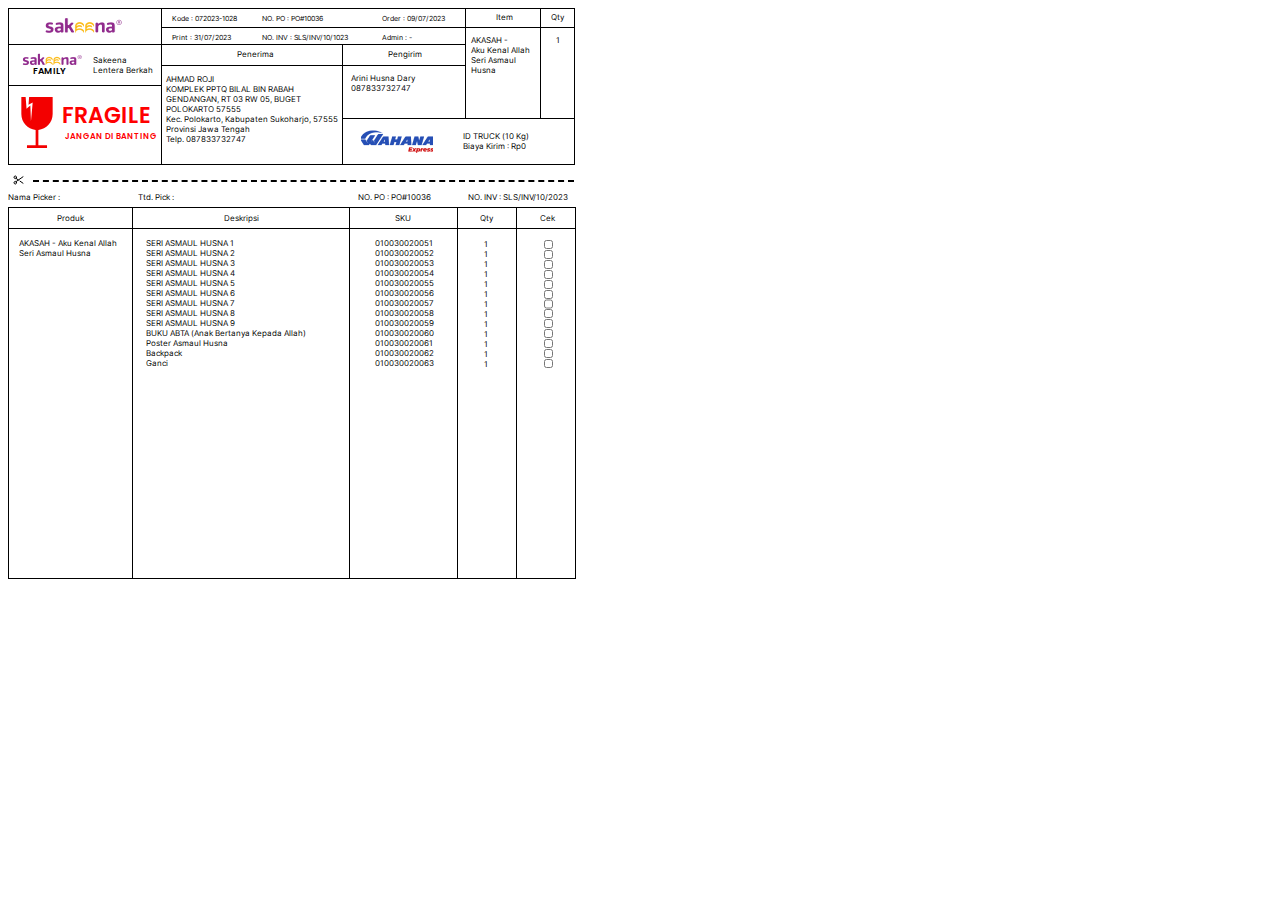
<file: index.html>
<!DOCTYPE html>
<html lang="en">
<head>
    <meta charset="UTF-8">
    <meta name="viewport" content="width=device-width, initial-scale=1.0">
    <title>Sakeena</title>
</head>
<link rel="stylesheet" href="/assets/style/css.css">
<body>
    <div class="wrapper1">
        <div class="container1">
            <div class="info">
                <div class="logo1">
                    <img src="/assets/images/logo 1.png">
                </div>
                <div class="logo2">
                    <img src="/assets/images/logo 2.png">
                    <span id="family">FAMILY</span>
                    <span id="lentera">
                        Sakeena
                        <br>Lentera Berkah
                    </span>
                </div>
                <div class="fragile">
                    <img src="/assets/images/fragile-broken-svgrepo-com 1.svg">
                    <span id="warning1">FRAGILE</span>
                    <span id="warning2">JANGAN DI BANTING</span>
                </div>
            </div>
            <div class="info2">
                <div class="column1">
                    <div class="code1">
                        <span>Kode : 072023-1028</span>
                    </div>
                    <div class="code2">
                        <span>NO. PO : PO#10036</span>
                    </div>
                    <div class="code3">
                        <span>Order : 09/07/2023</span>
                    </div>
                </div>
                <div class="column2">
                    <div class="code1">
                        <span>Print : 31/07/2023</span>
                    </div>
                    <div class="code2">
                        <span>NO. INV : SLS/INV/10/1023</span>
                    </div>
                    <div class="code3">
                        <span>Admin : -</span>
                    </div>
                </div>
                <div class="address">
                    <div class="receiver">
                        <span>Penerima</span>
                    </div>
                    <div class="sender">
                        <span>Pengirim</span>
                    </div>
                </div>
                <div class="address-detail">
                    <div class="receiver-detail">
                        <span>
                                AHMAD ROJI
                            <br>KOMPLEK PPTQ BILAL BIN RABAH
                            <br>GENDANGAN, RT 03 RW 05, BUGET
                            <br>POLOKARTO 57555
                            <br>Kec. Polokarto, Kabupaten Sukoharjo, 57555
                            <br>Provinsi Jawa Tengah
                            <br>Telp. 087833732747
                        </span>
                    </div>
                    <div class="sender-detail">
                        <span>
                            Arini Husna Dary
                            <br>087833732747
                        </span>
                    </div>
                    <div class="shipping">
                        <div class="logo-shipping">
                            <img src="/assets/images/logo_5c49fe3908e3b 2.png">
                        </div>
                        <div class="detail-shipping">
                            <span>ID TRUCK (10 Kg)</span>
                            <span>Biaya Kirim : Rp0</span>
                        </div>
                    </div>
                </div>
            </div>
            <div class="info3">
                <div class="column-item1">
                    <div class="item">
                        <div class="item-title">
                            <span>Item</span>
                        </div>
                    </div>
                    <div class="qty">
                        <div class="qty-title">
                            <span>Qty</span>
                        </div>
                    </div>
                </div>
                <div class="column-item2">
                    <div class="item-detail">
                        <span>AKASAH -
                            <br>
                            Aku Kenal Allah
                            <br>
                            Seri Asmaul Husna
                        </span>
                    </div>
                    <div class="qty-detail">
                        <span>
                            1
                        </span>
                    </div>
                </div>
            </div>
        </div>
        <div class="cut">
            <img src="/assets/images/Vector.svg">
            <div class="line-cut">
            </div>
        </div>
        <div class="container2">
            <div class="info4">
                <div class="picker">
                    <span>Nama Picker : </span>
                </div>
                <div class="ttd">
                    <span>Ttd. Pick : </span>
                </div>
                <div class="no">
                    <span>NO. PO : PO#10036</span>
                </div>
                <div class="inv">
                    <span>NO. INV : SLS/INV/10/2023</span>
                </div>
            </div>
            <div class="info5">
                <div class="product-name">
                    <span>Produk</span>
                </div>
                <div class="product-desc">
                    <span>Deskripsi</span>
                </div>
                <div class="product-sku">
                    <span>SKU</span>
                </div>
                <div class="product-qty">
                    <span>Qty</span>
                </div>
                <div class="product-cek">
                    <span>Cek</span>
                </div>
            </div>
            <div class="info6">
                <div class="detail-product">
                     <span>AKASAH - Aku Kenal Allah
                        <br>Seri Asmaul Husna
                     </span>
                </div>
                <div class="detail-desc">
                    <span>SERI ASMAUL HUSNA 1
                        <br>
                        SERI ASMAUL HUSNA 2
                        <br>
                        SERI ASMAUL HUSNA 3
                        <br>
                        SERI ASMAUL HUSNA 4
                        <br>
                        SERI ASMAUL HUSNA 5
                        <br>
                        SERI ASMAUL HUSNA 6
                        <br>
                        SERI ASMAUL HUSNA 7
                        <br>
                        SERI ASMAUL HUSNA 8
                        <br>
                        SERI ASMAUL HUSNA 9
                        <br>
                        BUKU ABTA (Anak Bertanya Kepada Allah)
                        <br>
                        Poster Asmaul Husna
                        <br>
                        Backpack
                        <br>
                        Ganci
                    </span>
                </div>
                <div class="detail-sku">
                    <span>
                        010030020051    
                        010030020052
                        010030020053
                        010030020054
                        010030020055
                        010030020056
                        010030020057
                        010030020058
                        010030020059   
                        010030020060                  
                        010030020061
                        010030020062
                        010030020063
                    </span>
                </div>
                <div class="detail-qty">
                    <span>
                        <br>
                            1
                            <br>
                            1
                            <br>
                            1
                            <br>
                            1
                            <br>
                            1
                            <br>
                            1
                            <br>
                            1
                            <br>
                            1
                            <br>
                            1
                            <br>
                            1
                            <br>
                            1
                            <br>
                            1
                            <br>
                            1
                    </span>
                </div>
                <div class="detail-cek">
                    <div class="cek-box">
                        <input type="checkbox" name="checkbox"><br>
                        <input type="checkbox" name="checkbox"><br>
                        <input type="checkbox" name="checkbox"><br>
                        <input type="checkbox" name="checkbox"><br>
                        <input type="checkbox" name="checkbox"><br>
                        <input type="checkbox" name="checkbox"><br>
                        <input type="checkbox" name="checkbox"><br>
                        <input type="checkbox" name="checkbox"><br>
                        <input type="checkbox" name="checkbox"><br>
                        <input type="checkbox" name="checkbox"><br>
                        <input type="checkbox" name="checkbox"><br>
                        <input type="checkbox" name="checkbox"><br>
                        <input type="checkbox" name="checkbox"><br>
                    </div>
                </div>
            </div>
        </div>
    </div>
</body>
</html>
</file>
<file: assets/style/css.css>
@font-face {
    font-family: inter;
    src: url(/assets/font/Inter-Regular.ttf);
}
@font-face {
    font-family: popins;
    src: url(/assets/font/Poppins-SemiBold.ttf);
}
.wrapper1 {
    background: #FFF;
    font-family: inter;
}
.container1 {
    display: flex;
}
.logo1 {
    border: solid 1px;
    width: 152px;
    height: 35px;
    flex-shrink: 0;
}

.logo1 img {
    padding-top: 8px;
    padding-left: 36px;
}

.logo2 {
    width: 152px;
    height: 40px;
    flex-shrink: 0;
    border-top: 0px;
    border-left: 1px solid #000;
    border-bottom: 1px solid #000;
    border-right: 1px solid #000;
    background: #FFF;
}
.logo2 img {
    padding-top: 8px;
    padding-left: 13px;
}
#family {
    font-family: popins;
    position: absolute;
    font-size: 9px;
    margin-left: -50px;
    margin-top: 20px;
}
#lentera {
    position: absolute;
    font-size: 8px;
    padding-top: 10px;
    padding-bottom: 11px;
    padding-right: 13px;
    padding-left: 10px;
}

.fragile {
    width: 152px;
    height: 78px;
    flex-shrink: 0;
    border-top: 0px;
    border-left: 1px solid #000;
    border-bottom: 1px solid #000;
    border-right: 1px solid #000;
    background: #FFF;
}
.fragile img {
    padding-top: 11px;
    padding-left: 3px;
    padding-bottom: 16px;
}
#warning1 {
    padding-bottom: 40px;
    padding-top: 13px;
    padding-right: 5px;
    position: absolute;
    font-family: popins;
    color: red;
    font-size: 22px;
}
#warning2 {
    
    position: absolute;
    font-family: popins;
    color: red;
    font-size: 8px;
    padding-top: 45px;
    padding-left: 3px;
}

.column1 {
    width: 303px;
    height: 18px;
    flex-shrink: 0;
    font-size: 7px;
    display: flex;
    border-left: 0px;
    border-top: 1px solid #000;
    border-bottom: 1px solid #000;
    border-right: 1px solid #000;
}

.column2 {
    width: 303px;
    height: 16px;
    flex-shrink: 0;
    font-size: 7px;
    display: flex;
    border-left: 0px;
    border-top: 0;
    border-bottom: 1px solid #000;
    border-right: 1px solid #000;
}
.code1 {
    width: 90px;
    padding-top: 5px;
    padding-left: 10px;
}
.code2 {
    width: 120px;
    padding-top: 5px;
}
.code3 {
    padding-top: 5px;
}

.address {
    display: flex;
    border-left: 0px;
    border-top: 0px;
    border-bottom: 1px solid #000;
    border-right: 1px solid #000;
}
.receiver {
    font-size: 8px;
    width: 180px;
    height: 20px;   
    flex-shrink: 0;
    display: flex;
    border-left: 0px;
    border-top: 0px;
    border-right: 1px solid #000;

}
.receiver span {
    padding-left: 75px;
    padding-top: 4px;
}
.sender {
    display: flex;
    font-size: 8px;
}
.sender span {
    padding-left: 45px;
    padding-top: 4px;
}

.address-detail {
    width: 180px;
    height: 98px;
    flex-shrink: 0;
    border-bottom: solid 1px;
    border-right: solid 1px;
    display: flex;
}
.receiver-detail {
    width: 177px;
    height: 99px;
    flex-shrink: 0; 
    padding-left: 4px;
    padding-top: 8px;
    font-size: 8px;
}
.sender-detail {
    padding-top: 7px;
    padding-left: 8px;
    font-size: 8px;
    width: 114px;
    height: 45px;
    flex-shrink: 0;
    border-right: solid 1px;
    border-bottom: solid 1px;
}
.shipping {
    display: flex;
    width: 232px;
    height: 40px;
    flex-shrink: 0;
    padding-top: 58px;
    border-bottom: solid 1px;
    margin-bottom: -1px;
    margin-left: -124px;
    border-right: solid 1px;
}
.logo-shipping {
    padding-left: 19px;
    padding-top: 6px;

}
.detail-shipping {
    font-size: 8px;
    padding-left: 30px;
    padding-top: 7px;
    width: 75px;
}
.column-item1 {
    display: flex;
    border-top: solid 1px;
    border-bottom: solid 1px;
    font-size: 8px;

}
.item { 
    width: 74px;
    height: 18px;
    flex-shrink: 0;
    border-right: solid 1px;

}
.item-title {
    padding-top: 3px;
    padding-left: 30px;
}
.qty {
    width: 33px;
    height: 18px;
    flex-shrink: 0;
    border-right: solid 1px;
}
.qty-title {
    padding-top: 3px;
    padding-left: 10px;
}
.column-item2 {
    display: flex;
    border-right: solid 1px;
    width: 108px;
    height: 90px;
    flex-shrink: 0;
    border-bottom: solid 1px;
}
.item-detail {
    border-right: solid 1px;
    width: 69px;
    height: 83px;
    font-size: 8px;
    padding-left: 5px;
    padding-top: 7px;
}

.qty-detail {
    
    font-size: 8px;
    padding-left: 15px;
    padding-top: 7px;

}

.line-cut {
border-bottom:2px dashed rgb(0, 0, 0);
width: 541px;
margin-left: 25px;
margin-top: 15px;
}
.cut img {
    position: absolute;
    margin-top:-5px;
    margin-left: 5px;
}
.info4 {
    display: flex;
    font-size: 8px;
    margin-top: 10px;
    height: 9px;
    width: 580px;
}
.picker {
    height: 9px;
    width: 130px;
}
.ttd {
    height: 9px;
    width: 220px;
}
.no {
    width: 110px;
    height: 9px;
}
.inv {
    width: 120px;
    height: 9px;
}

.info5 {
    display: flex;
    font-size: 8px;
    margin-top: 6px;
}
.product-name {
    border: 1px solid;
    width: 123px;
    height: 20px;
    flex-shrink: 0;
}
.product-name span {
    display: flex;
    padding-top: 5px;
    padding-left: 48px;
}
.product-desc {
    width: 216px;
    height: 20px;
    flex-shrink: 0;
    border: solid 1px;
    border-left: 0px;
}
.product-desc span {
    padding-left: 91px;
    padding-top: 5px;
    display: flex;
}
.product-sku {
    border: solid 1px;
    width: 107px;
    height: 20px;
    flex-shrink: 0;
    border-left: 0px;
    display: flex;
}
.product-sku span {
    padding-left: 45px;
    padding-top: 5px;
}
.product-qty {
    border: solid 1px;
    width: 58px;
    height: 20px;
    flex-shrink: 0;
    border-left: 0px;
    display: flex;
}
.product-qty span {
    padding-top: 5px;
    padding-left: 22px;
}
.product-cek {
    border: solid 1px;
    width: 58px;
    height: 20px;
    flex-shrink: 0;
    border-left: 0px;
    display: flex;
}
.product-cek span {
    padding-top: 5px;
    padding-left: 23px;
}

.info6 {
    display: flex;
    font-size: 8px;
}
.detail-product {
    display: flex;
    font-size: 8px;
    border-left: solid 1px ;
    border-right: solid 1px;
    border-bottom: solid 1px;
    width: 123px;
    height: 349px;
    flex-shrink: 0;
}
.detail-product span {
    padding-top: 9px;
    padding-left: 10px;
}

.detail-desc {
    display: flex;
    border-right: solid 1px;
    border-bottom: solid 1px;
    width: 216px;
    height: 349px;
    flex-shrink: 0;
}
.detail-desc span {
    padding-top: 9px;
    padding-left: 13px;
}
.detail-sku {
    display: flex;
    border-right: solid 1px;
    border-bottom: solid 1px;
    width: 107px;
    height: 349px;
    flex-shrink: 0;
}
.detail-sku span {
    padding-top: 9px;
    padding-left: 25px;
}
.detail-qty {
    display: flex;
    border-right: solid 1px;
    border-bottom: solid 1px;
    width: 58px;
    height: 349px;
    flex-shrink: 0;
}
.detail-qty span {
    padding-left: 26px;
}
.detail-cek {
    display: flex;
    border-right: solid 1px;
    border-bottom: solid 1px;
    width: 58px;
    height: 349px;
    flex-shrink: 0;
}
.cek-box {
    padding-top: 6px;
    padding-left: 23px;
}
input[type="checkbox"] {
    display: flex;
    margin-bottom: -14.2px;
    margin-top: 5px;
    width: 9.1px;
    height: 9.1px;
}
</file>
